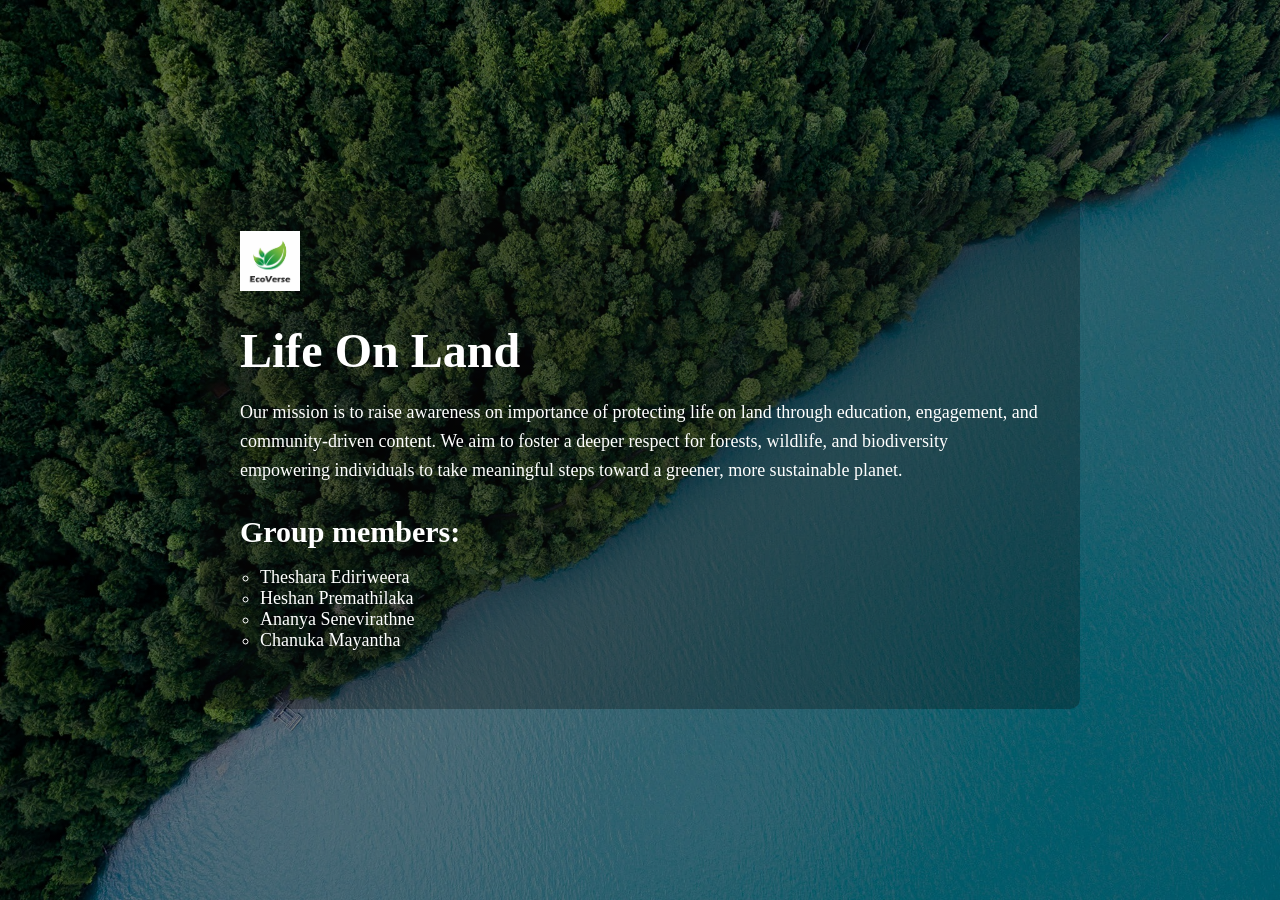
<file: index.html>
<!DOCTYPE html>
<html lang="en">
<head>
    <meta charset="UTF-8">
    <meta name="viewport" content="width=device-width, initial-scale=1.0">
    <meta http-equiv="refresh" content="4; url=content_ST1.html">

    <title>Splash Page</title>
    <link rel="stylesheet" href="css/splashscreen.css">
</head>
<body class="b1">
    <div class="contain">
        <img src="images/lgo1.jpg" alt="Website Logo" class="logo">
    <h1>Life On Land</h1>

    <p class="mission">Our mission is to raise awareness on importance of protecting life on land 
         through education, engagement, and community-driven content. We aim to foster a deeper respect for forests, 
         wildlife, and biodiversity empowering individuals to take meaningful steps toward a greener, more sustainable planet.</p>

         <h2>Group members:</h2>
         <ul class="members">
         
         <li>Theshara Ediriweera</li>
         <li>Heshan Premathilaka</li>
         <li>Ananya Senevirathne</li>
         <li>Chanuka Mayantha</li>
         </ul>
    </div>


    
</body>
</html>
</file>
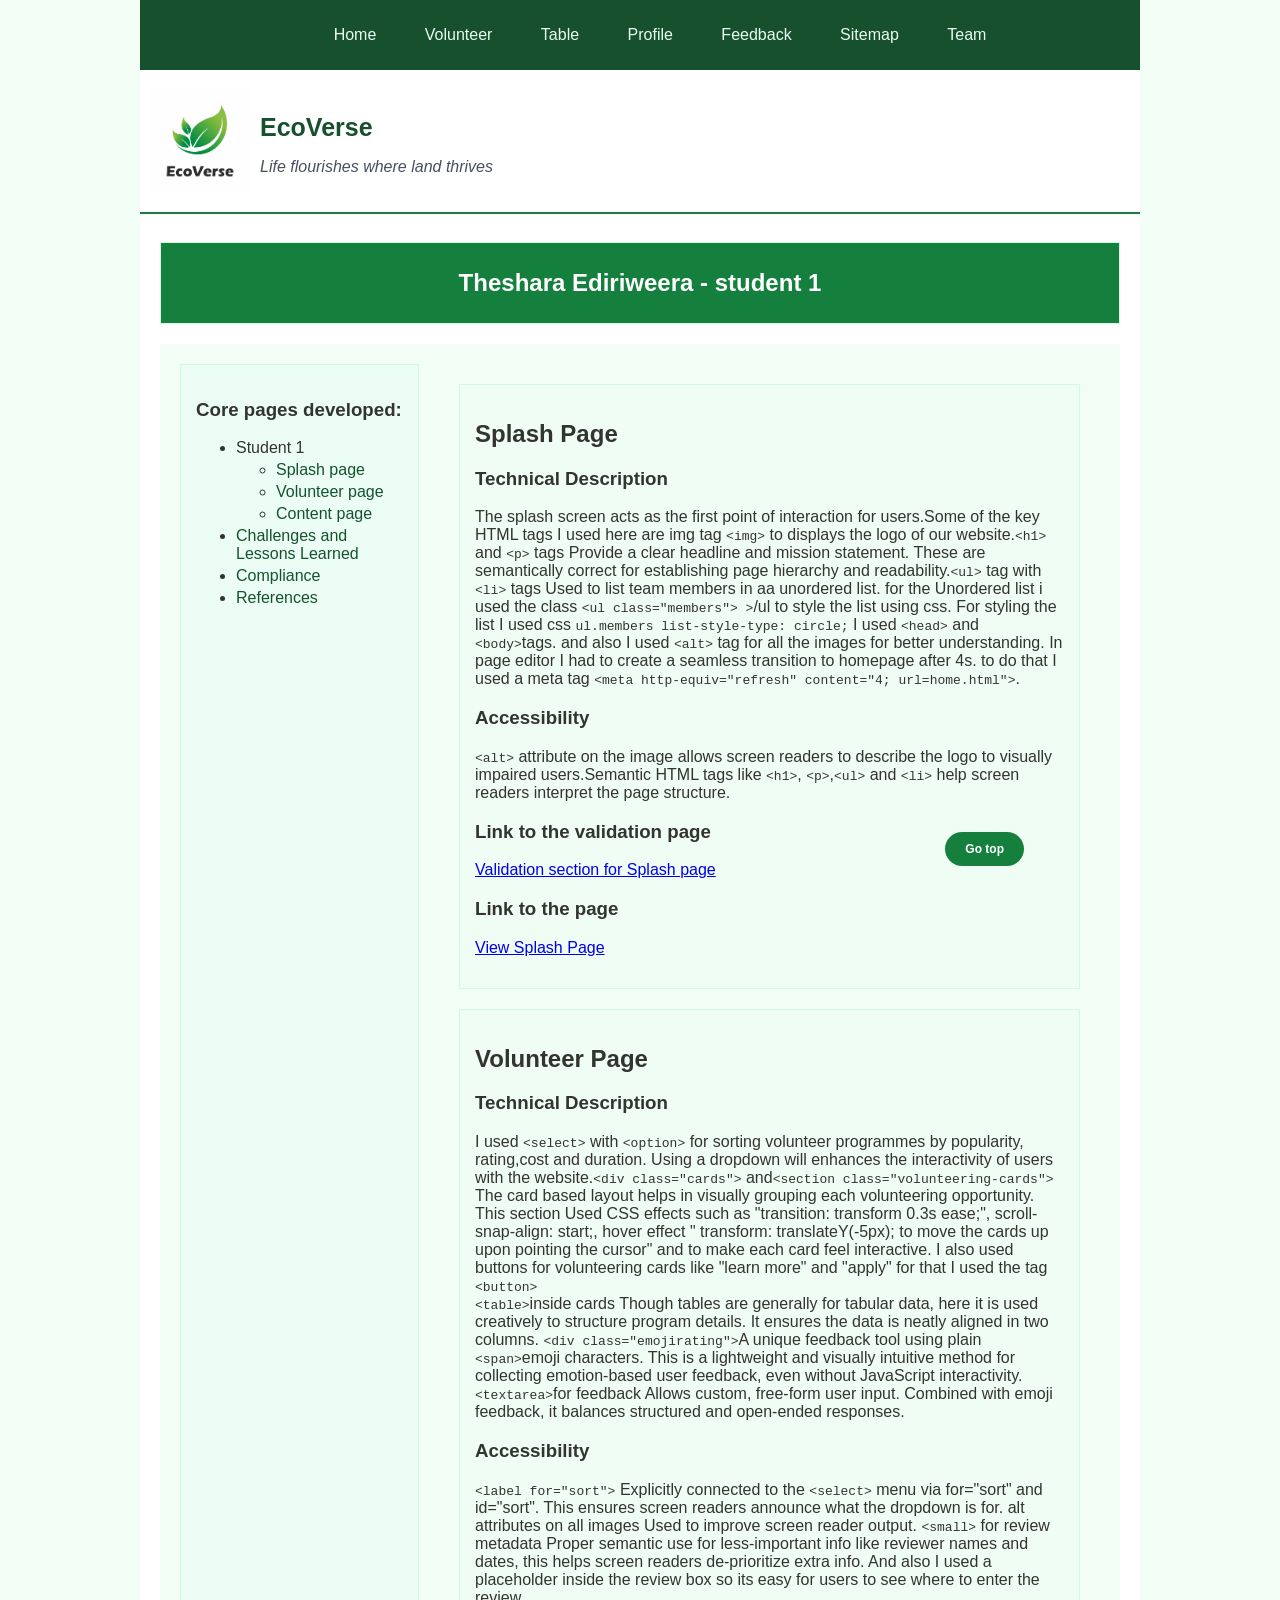
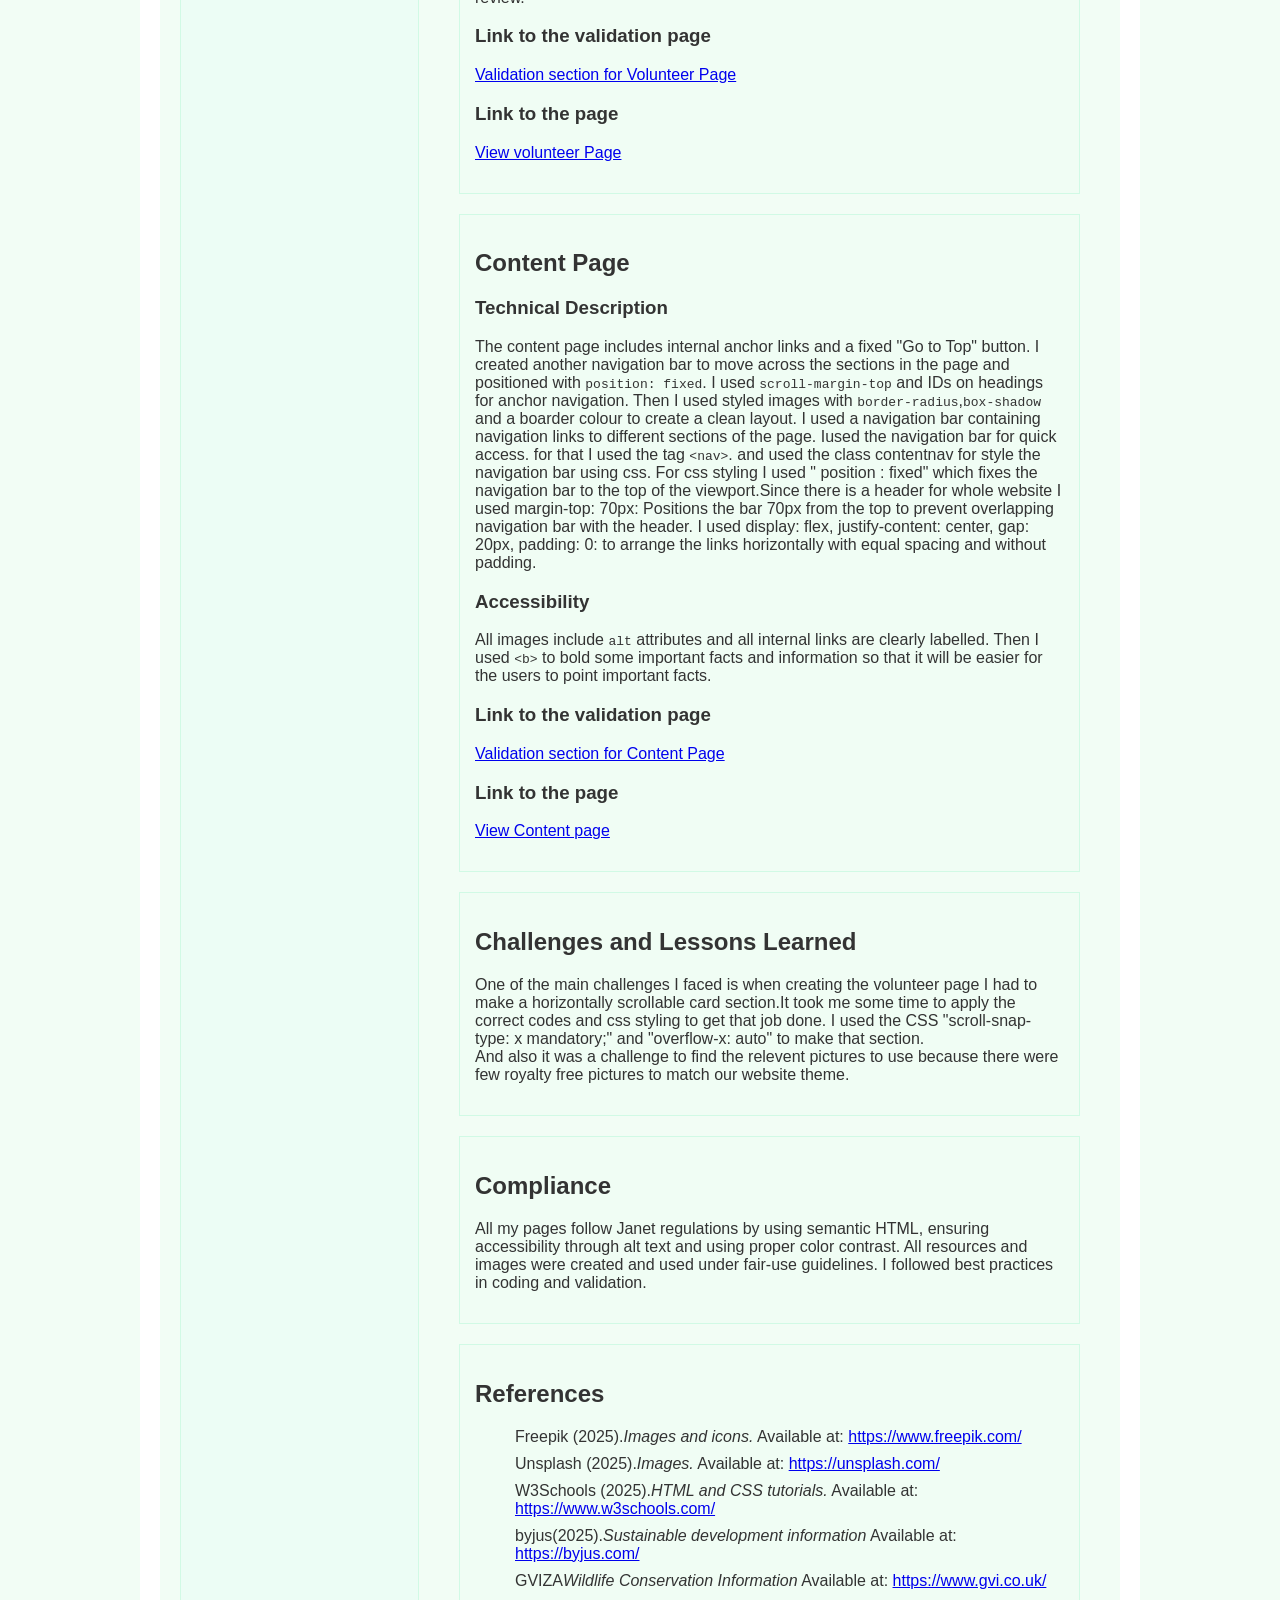
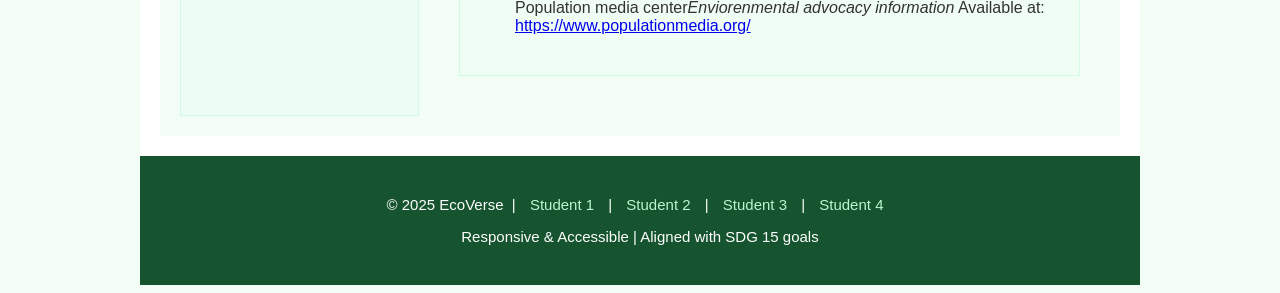
<file: pageEditor_ST1.html>
<!DOCTYPE html>
<html lang="en">
<head>
    <meta charset="UTF-8">
    <meta name="viewport" content="width=device-width, initial-scale=1.0">
    <title>Page Editor Student 1 - Theshara Ediriweera</title>
    <link rel="stylesheet" href="style.css">
    <link rel="stylesheet" href="css/pageEditor_validator.css">
</head>
<body>

    <div class="wrapper">
        <header>
            <div class="logo1">
                <img src="images/lgo1.jpg" alt="logo">
                    <div class="text1">
                        <h1>EcoVerse</h1>
                        <p><em>Life flourishes where land thrives</em></p>
                    </div>
            </div>
        </header>
        
        <nav>
            <ul>
                <li><a href="home.html" target="_self">Home</a></li>
                <li><a href="volunteer.html" target="_self">Volunteer</a></li>
                <li><a href="table.html" target="_self">Table</a></li>
                <li><a href="profile.html" target="_self">Profile</a></li>
                <li><a href="feedback.html" target="_self">Feedback</a></li>
                <li><a href="sitemap.html" target="_self">Sitemap</a></li>
                <li><a href="team.html" target="_self">Team</a></li>
            </ul>
        </nav>
        
        <main>
            <section class="stud">
        <h2>Theshara Ediriweera - student 1</h2>
    </section>

    <div class="container">
        <!-- Main content area -->
        <main>

            <!-- Update those first three sections for the pages you were responsible to implement -->

            <section>
                <h2 id="splash">Splash Page</h2>
                    <h3>Technical Description</h3>
                        <p>The splash screen acts as the first point of interaction for users.Some of the key HTML tags I used here are img tag <code>&lt;img&gt;</code>
                            to displays the logo of our website.<code>&lt;h1&gt;</code> and <code>&lt;p&gt;</code> tags
                            Provide a clear headline and mission statement. These are semantically correct for establishing page hierarchy and readability.<code>&lt;ul&gt;</code> tag with <code>&lt;li&gt;</code> tags
                            Used to list team members in aa unordered list. for the Unordered list i used the class <code>&lt;ul class="members"> &gt;</code>/ul to style the list using css. For styling the list I used css <code>ul.members 
                            list-style-type: circle;</code>
                            I used <code>&lt;head&gt;</code> and <code>&lt;body&gt;</code>tags. and also I used <code>&lt;alt&gt;</code> tag for all the images for better understanding. In page editor I had to create a seamless transition to homepage after 4s. to do that I used
                            a meta tag <code>&lt;meta http-equiv="refresh" content="4; url=home.html"&gt;</code>.</p>
                    <h3>Accessibility</h3>
                        <p><code>&lt;alt&gt;</code> attribute on the image allows screen readers to describe the logo to visually impaired users.Semantic HTML tags like <code>&lt;h1&gt;</code>, <code>&lt;p&gt;</code>,<code>&lt;ul&gt;</code> and <code>&lt;li&gt;</code> help screen readers interpret the page structure.</p>
                    
                    <h3>Link to the validation page</h3> <!-- Update the path to link the Page Editor with the splash page -->
                        <p><a href="validation_ST1.html#splashVal" target="_self">Validation section for Splash page</a></p>
                    <h3>Link to the page</h3>
                     <p><a href="splash.html" target="_self">View Splash Page</a></p>
            </section>

            <section>
                <h2 id="volunteer">Volunteer Page</h2>
                    <h3>Technical Description</h3>
                        <p> I used <code>&lt;select&gt;</code> with <code>&lt;option&gt;</code> for sorting volunteer programmes by popularity, 
                            rating,cost and duration. Using a dropdown will enhances the interactivity of users with the website.<code>&lt;div class="cards"&gt;</code> and<code>&lt;section class="volunteering-cards"&gt;</code>
                            The card based layout helps in visually grouping each volunteering opportunity. 
                            This section  Used CSS effects such as  "transition: transform 0.3s ease;", scroll-snap-align: start;, hover effect " transform: translateY(-5px); to move the cards up upon pointing the cursor"
                            and to make each card feel interactive. I also used buttons for volunteering cards like "learn more" and "apply" for that I used the tag  <code>&lt;button&gt;</code>
                          <br>
                            <code>&lt;table&gt;</code>inside cards
                            Though tables are generally for tabular data, here it is used creatively to structure program details. 
                            It ensures the data is neatly aligned in two columns.
                        
                            <code>&lt;div class="emojirating"&gt;</code>A unique feedback tool using plain <code>&lt;span&gt;</code>emoji characters. This is a lightweight and visually intuitive method for collecting emotion-based user feedback, 
                            even without JavaScript interactivity.
                            <code>&lt;textarea&gt;</code>for feedback Allows custom, free-form user input. Combined with emoji feedback, it balances structured and open-ended responses.</p>

                    <h3>Accessibility</h3>
                        <p> <code>&lt;label for="sort"&gt;</code>
                            Explicitly connected to the <code>&lt;select&gt;</code> menu via for="sort" and id="sort". This ensures screen readers announce what the dropdown is for.
                            alt attributes on all images Used to improve screen reader output.
                            <code>&lt;small&gt;</code> for review metadata
                            Proper semantic use for less-important info like reviewer names and dates, this helps screen readers de-prioritize extra info.
                            And also I used a placeholder inside the review box so its easy for users to see where to enter the review.</p>

                    <h3>Link to the validation page</h3> <!-- Update the path to link the Page Editor with the splash page -->
                        <p><a href="validation_ST1.html#volunteerVal" target="_self">Validation section for Volunteer Page</a></p>
                        
                    <h3>Link to the page</h3>
                        <p><a href="volunteer.html" target="_self">View volunteer Page</a></p>
            </section>

            <section>
                <h2 id="content">Content Page</h2>
                    <h3>Technical Description</h3>
                        <p>  The content page includes internal anchor links and a fixed "Go to Top" button.
                             I created another navigation bar to move across the sections in the page and positioned with <code>position: fixed</code>. I used <code>scroll-margin-top</code> and IDs on headings for anchor navigation. 
                             Then I used styled images with <code>border-radius</code>,<code>box-shadow</code> and a boarder colour to create a clean layout.
                             I used a navigation bar containing navigation links to different sections of the page. Iused  the navigation bar for quick access.
                             for that I used the tag <code>&lt;nav&gt;</code>. and used the class contentnav for style the navigation bar using css.
                             For css styling I used " position : fixed" which fixes the navigation bar to the top of the viewport.Since there is a header for whole website I used margin-top: 70px: Positions the bar 70px from the top to prevent overlapping navigation bar with the header.
                             I used display: flex, justify-content: center, gap: 20px, padding: 0:  to arrange the  links horizontally with equal spacing and without padding.








                            </p>
                    <h3>Accessibility</h3>
                        <p>All images include <code>alt</code> attributes and all internal links are clearly labelled. Then I used <code>&lt;b&gt;</code> to bold some important facts and information so that it will be easier for the users to point important facts.</p>

                    <h3>Link to the validation page</h3> <!-- Update the path to link the Page Editor with the splash page -->
                        <p><a href="validation_ST1.html#contentVal" target="_self">Validation section for Content Page</a></p>
                        
                    <h3>Link to the page</h3>
                    <p><a href="content_ST1.html" target="_self">View Content page</a></p>
                        
            </section>

            <section>
                <h2 id="challenge"> Challenges and Lessons Learned</h2>
                    <p> One of the main challenges I faced is when creating the volunteer page I had to make a horizontally scrollable card section.It took me some time to apply the correct codes and css styling to get that job done.
                        I used the CSS "scroll-snap-type: x mandatory;" and "overflow-x: auto" to make that section.
                        <br>
                        And also it was a challenge to find the relevent pictures to use because there were few royalty free pictures to match our website theme.
                    </p> 
            </section>

            <section>
                        <h2 id="compliance"> Compliance</h2>
                        <p>All my pages follow Janet regulations by using semantic HTML, ensuring accessibility through alt text and using proper color contrast. All resources and images were created and used under fair-use guidelines. I followed best practices in coding and validation.</p> 

                    
                    </section>

                    <section>
                        <h2 id="ref">References</h2>
                        <ul class="ref">
                            <li>Freepik (2025).<i>Images and icons.</i> Available at: <a href="https://www.freepik.com/" target="_blank">https://www.freepik.com/</a></li>
                            <li>Unsplash (2025).<i>Images.</i> Available at: <a href="https://unsplash.com/" target="_blank">https://unsplash.com/</a></li>
                            <li>W3Schools (2025).<i>HTML and CSS tutorials.</i> Available at: <a href="https://www.w3schools.com/" target="_blank">https://www.w3schools.com/</a></li>
                            <li>byjus(2025).<i>Sustainable development information</i> Available at: <a href="https://byjus.com/" target="_blank">https://byjus.com/</a></li>
                            <li>GVIZA<i>Wildlife Conservation Information</i> Available at: <a href="https://www.gvi.co.uk/blog/" target="_blank">https://www.gvi.co.uk/</a></li>
                            <li>Population media center<i>Enviorenmental advocacy information</i> Available at: <a href=https://www.populationmedia.org/ target="_blank">https://www.populationmedia.org/</a></li>

                        </ul>
                        </ul>
                    </section>

            <p class="top"><a href="#top">Go top</a></p>

        </main>
        

        <aside>
                    <h3>Core pages developed:</h3>

        <!-- Customize this to the role you undertook. Keep only the list items you were responsible to develop, delete the rest -->
                    <ul class="top-level-ul">
                <!-- Keep only the list items you were responsible to develop, delete the rest and update the links to the corresponding markers -->

                        <li>Student 1</li>
                            <ul>
                                <li><a href="#splash">Splash page</a></li>
                                <li><a href="#volunteer">Volunteer page</a></li>
                                <li><a href="#content">Content page</a></li>
                            </ul>
                        
                        <li><a href="#challenge">Challenges and Lessons Learned</a></li>
                        <li><a href="#compliance">Compliance</a></li>
                        <li><a href="#ref">References</a></li>
                    </ul>
                </aside>
            </div>
        </main>

        
        <footer>
            <p>&copy; 2025 EcoVerse&nbsp; |
                <a href="pageEditor_ST1.html" target="_self">Student 1</a> |
                <a href="pageEditor_ST2.html" target="_self">Student 2</a> |
                <a href="pageEditor_ST3.html" target="_self">Student 3</a> |
                <a href="pageEditor_ST4.html" target="_self">Student 4</a> 
            </p>
            <p>Responsive & Accessible | Aligned with SDG 15 goals</p>
        </footer>
    </div>
    
</body>
</html>
</file>
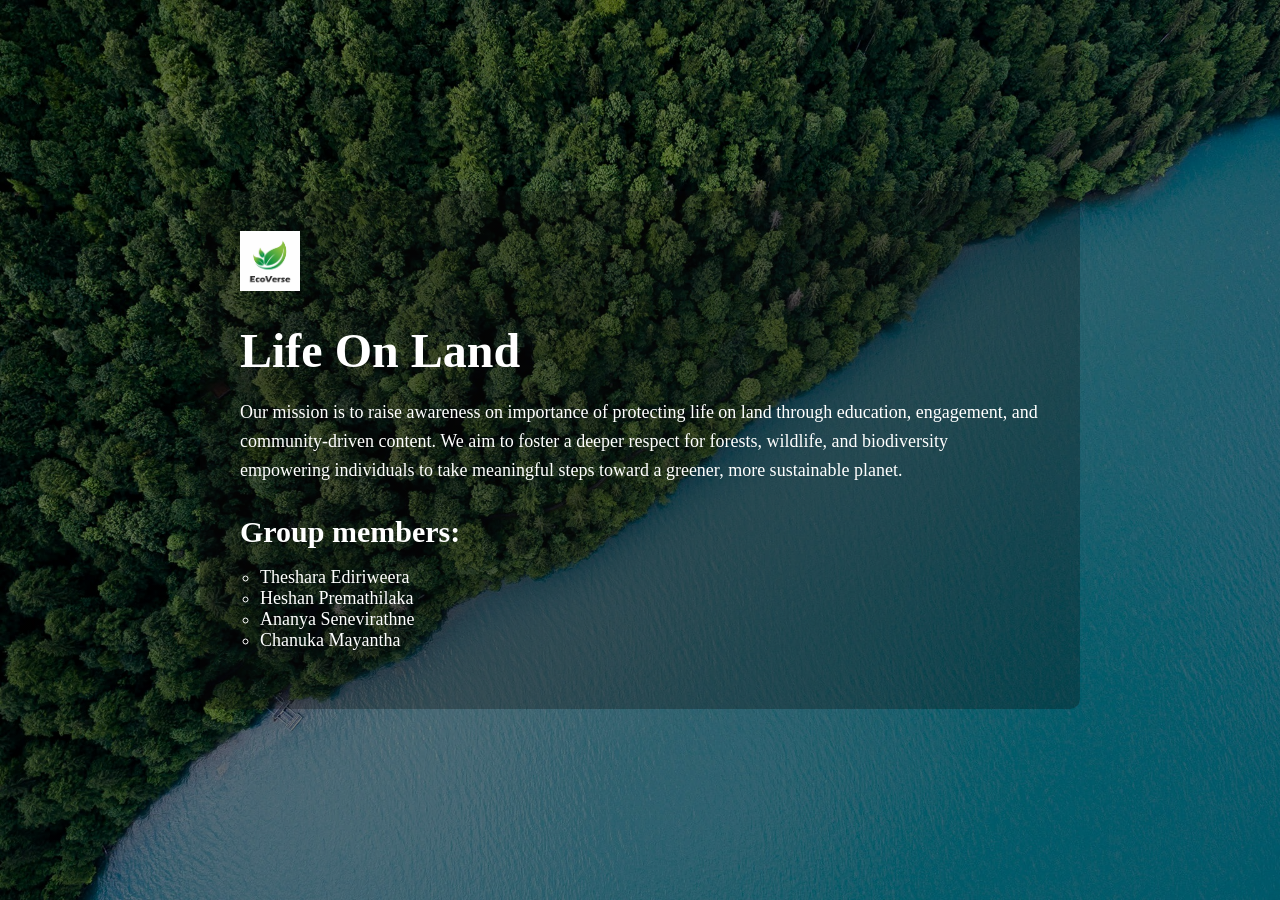
<file: splash.html>
<!DOCTYPE html>
<html lang="en">
<head>
    <meta charset="UTF-8">
    <meta name="viewport" content="width=device-width, initial-scale=1.0">
    <meta http-equiv="refresh" content="4; url=home.html">

    <title>Splash Page</title>
    <link rel="stylesheet" href="css/splashscreen.css">
</head>
<body class="b1">
    <div class="contain">
        <img src="images/lgo1.jpg" alt="Website Logo" class="logo">
    <h1>Life On Land</h1>

    <p class="mission">Our mission is to raise awareness on importance of protecting life on land 
         through education, engagement, and community-driven content. We aim to foster a deeper respect for forests, 
         wildlife, and biodiversity empowering individuals to take meaningful steps toward a greener, more sustainable planet.</p>

         <h2>Group members:</h2>
         <ul class="members">
         
         <li>Theshara Ediriweera</li>
         <li>Heshan Premathilaka</li>
         <li>Ananya Senevirathne</li>
         <li>Chanuka Mayantha</li>
         </ul>
    </div>


    
</body>
</html>
</file>
<file: css/splashscreen.css>
body.b1 {
  margin: 0;
  height: 100vh;
  background-image:linear-gradient(rgba(0, 0, 0, 0.5), rgba(0, 0, 0, 0.5)), url('../images/andreas-gucklhorn-mawU2PoJWfU-unsplash.jpg');
  background-size:cover;
  background-position:center;
  background-repeat: no-repeat;
  color: white;
  display: flex;
  justify-content: center;
  align-items: center;
  font-size: 30px;
 
}

div.contain{
  max-width: 800px;
  padding: 40px;
  background-color: rgba(12, 12, 12, 0.3);
  border-radius: 10px;
}

h1 {
  font-size: 48px;
  margin-bottom: 20px;
}

p.mission {
  font-size: 18px;
  line-height: 1.6;
  margin-bottom: 30px;
}

h2 {
  font-size: 30px;
  margin-bottom: 10px;
}

ul.members {
  list-style-type:circle ;
  padding-left: 20px;
  font-size: 18px;
}

img.logo {
  width: 60px;
  height: 60px;
  vertical-align: middle;
}
</file>
<file: style.css>
body{
    font-family: Arial, sans-serif; 
    background-color: #f2fdf5; 
    color: #333333; 
    padding-top: 60px;
}

header{
    padding: 20px 10px; 
    background-color: white; 
    border-bottom: 2px solid #17803e;
}

.wrapper{ 
    max-width: 1000px; 
    margin: 0 auto; 
    background-color: white;
}

div.logo1{
    display:flex;
}

div.logo1 img{
    width: 100px; 
    height: auto;
}

div.text1{
    display: inline-block; 
    vertical-align: middle; 
    margin-left: 10px;
}

div.text1 h1{
    font-size: 25px; 
    color: #16502d; 
    margin-bottom: 5px; 
    margin-top: 25px;
}

div.text1 p{
    font-size: 16px; 
    color: #47505d;
}

nav{
    background-color: #16502d; 
    position: fixed; 
    top: 0; 
    width: 1000px; 
    z-index: 1000;
}

nav{
    display: flex; 
    justify-content: center; 
    gap: 20px; 
    padding: 10px 0;
}

nav ul{
    list-style: none;
}

nav li{
    display: inline-block; 
    margin: 0 10px;
}

nav a{
    color: #e9fdf4; 
    text-decoration: none; 
    padding: 8px 12px; 
    border-radius: 6px;
}

nav a:hover{
    background-color: #17823e;
}

nav a.active{
    background-color: #27c962;
}

main{
    margin-top: 0px; 
    padding: 20px 20px;
}

footer{
    background-color: #16542f; 
    color: white; 
    text-align: center; 
    padding: 25px 0; 
    font-size: 15px;
}

footer a{
    color: #b8f7ce; 
    text-decoration: none; 
    margin: 0 10px;
}

footer a:hover{
    text-decoration: underline;
}
</file>
<file: css/pageEditor_validator.css>
.container {
    display: flex;
    flex-direction: row-reverse;
    max-width: 1200px;
    margin: 0 auto;
    padding: 20px;
    background-color: #f2fdf5;
}
main {
    flex: 3;
}
aside {
    flex: 1;
    background-color: #ecfdf5;
    padding: 15px;
    border: 1px solid #d1fae5;
    margin-right: 20px;
}
section {
    margin-bottom: 20px;
    padding: 15px;
    border: 1px solid #d1fae5;
    background-color: #f0fdf4;
}


.ref li{
    list-style: none;
    padding-bottom: 9px;
}

aside a{
    text-decoration : none;
    color: #14532d;
}

aside li{
    padding-bottom: 4px;
}

.stud {
    text-align: center;
    line-height: 0;
    background-color: #15803d;
    color: white;
    margin-top: 8px;
    padding: 20px 0;
}

.top {
    position: fixed;
    bottom: 3%;
    right: 20%;
}
        
.top a {
    padding: 10px 20px; /* Adds padding for button-like feel */
    background-color: #15803d; /* Button color */
    color: white; /* Text color */
    text-decoration: none; /* Removes underline */
    border-radius: 20px; /* Rounds the corners */
    font-size: 12px; /* Adjust font size */
    font-weight: bold; /* Make the text stand out */
}

.top a:hover {
    background-color: #166534; /* Darker shade on hover */
    box-shadow: 0px 4px 6px rgba(0, 0, 0, 0.2); /* Adds a subtle shadow */
}

img{
    width: 90%;

}

*{
    scroll-padding-top: 140px;
}
</file>
